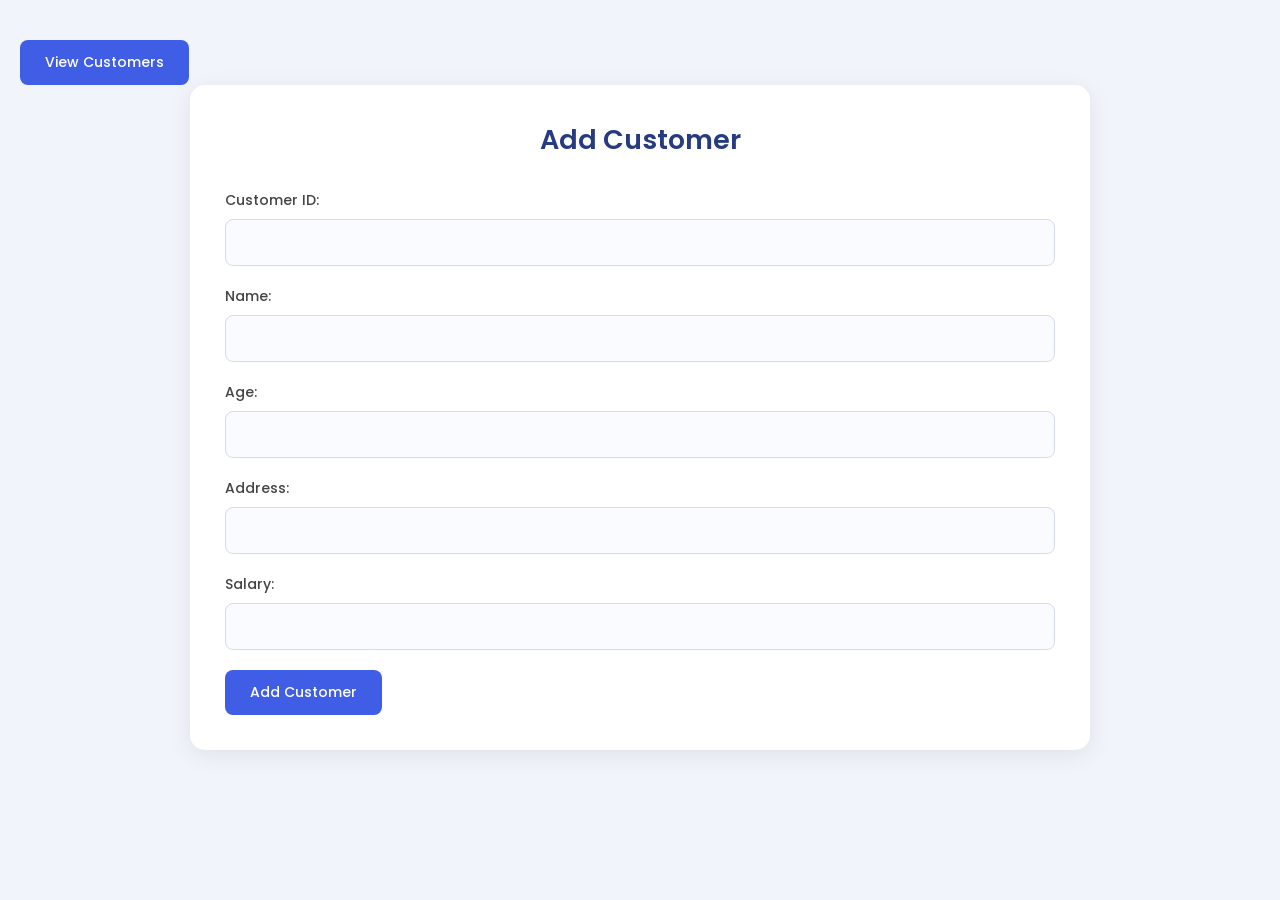
<file: index.html>
<!DOCTYPE html>
<html lang="en">
<head>
    <meta charset="UTF-8">
    <meta name="viewport" content="width=device-width, initial-scale=1.0">
    <title>Customer Management</title>
    <link rel="stylesheet" href="style.css">
</head>
<body>
<button class="btn btn-primary" onclick="window.location.href='view.html'">
    View Customers
</button>
    <div class="container">

        <h2 class="title">Add Customer</h2>

        <div class="form-group">
            <label>Customer ID:</label>
            <input type="text" id="txtId" class="form-control">
        </div>

        <div class="form-group">
            <label>Name:</label>
            <input type="text" id="txtName" class="form-control">
        </div>

        <div class="form-group">
            <label>Age:</label>
            <input type="number" id="txtAge" class="form-control">
        </div>

        <div class="form-group">
            <label>Address:</label>
            <input type="text" id="txtAddress" class="form-control">
        </div>

        <div class="form-group">
            <label>Salary:</label>
            <input type="number" id="txtSalary" class="form-control">
        </div>

        <button onclick="addCustomer()" class="btn btn-primary">
            Add Customer
        </button>

        </table>

    </div>

    <script src="app.js"></script>

</body>
</html>
</file>
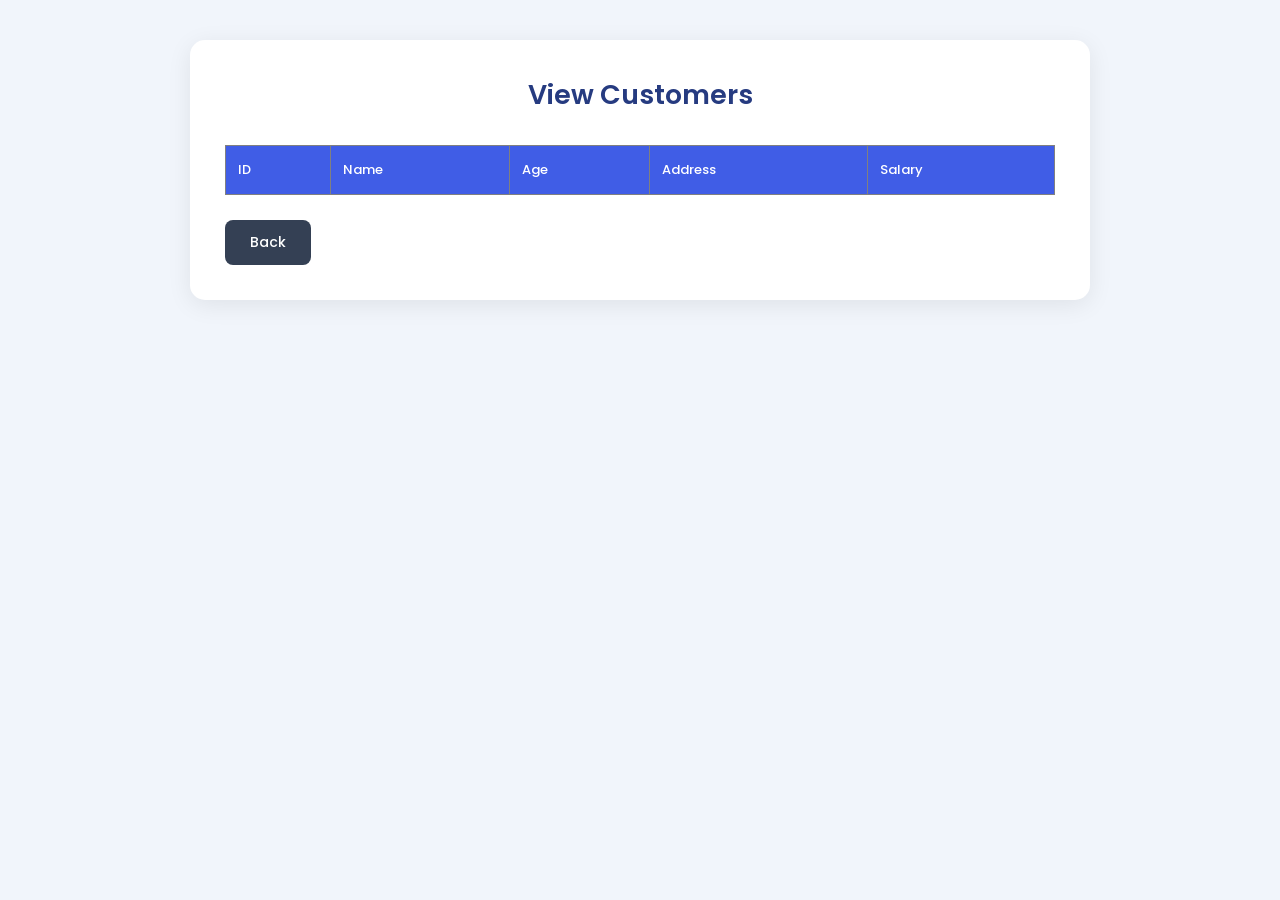
<file: view.html>
<!DOCTYPE html>
<html lang="en">
<head>
    <meta charset="UTF-8">
    <meta name="viewport" content="width=device-width, initial-scale=1.0">
    <title>View Customers</title>
    <link rel="stylesheet" href="style.css">
</head>
<body>

    <div class="container">

        <h2 class="title">View Customers</h2>

        <table class="table" border="1">

            <thead>
                <tr>
                    <th>ID</th>
                    <th>Name</th>
                    <th>Age</th>
                    <th>Address</th>
                    <th>Salary</th>
                </tr>
            </thead>

            <tbody id="customerTable"></tbody>

        </table>

        <br>

        <a href="index.html" class="btn btn-secondary">Back</a>

    </div>

    <script src="view.js"></script>

</body>
</html>
</file>
<file: style.css>
@import url('https://fonts.googleapis.com/css2?family=Poppins:wght@300;400;500;600;700&display=swap');

* {
    margin: 0;
    padding: 0;
    box-sizing: border-box;
}

body {
    font-family: 'Poppins', sans-serif;
    background-color: #f1f5fb;
    color: #333;
    padding: 40px 20px;
}

/* MAIN CONTAINER */

.container {
    max-width: 900px;
    margin: auto;
    background-color: white;
    padding: 35px;
    border-radius: 15px;
    box-shadow: 0 5px 25px rgba(0, 0, 0, 0.08);
}

/* HEADINGS */

.title {
    font-size: 27px;
    font-weight: 600;
    color: #263b80;
    text-align: center;
    margin-bottom: 30px;
}

.subtitle {
    font-size: 21px;
    color: #263b80;
    margin-top: 35px;
    margin-bottom: 20px;
}

/* FORM GROUP */

.form-group {
    margin-bottom: 20px;
}

.form-group label {
    display: block;
    font-size: 14px;
    font-weight: 500;
    margin-bottom: 8px;
    color: #444;
}

/* INPUT FIELDS */

.form-control {
    width: 100%;
    padding: 12px 15px;
    border: 1px solid #d5dbea;
    border-radius: 8px;
    font-family: 'Poppins', sans-serif;
    font-size: 14px;
    outline: none;
    background-color: #fafbff;
}

.form-control:focus {
    border-color: #536dfe;
}

/* BUTTONS */

.btn {
    display: inline-block;
    padding: 12px 25px;
    border: none;
    border-radius: 8px;
    font-family: 'Poppins', sans-serif;
    font-size: 14px;
    font-weight: 500;
    text-decoration: none;
    cursor: pointer;
    text-align: center;
}

.btn-primary {
    background-color: #405de6;
    color: white;
}

.btn-secondary {
    background-color: #344054;
    color: white;
}

/* SUCCESS MESSAGE */

.success-message {
    background-color: #d1fae5;
    color: #047857;
    border: 1px solid #6ee7b7;
    padding: 15px 20px;
    border-radius: 8px;
    margin-top: 20px;
    font-size: 14px;
    font-weight: 500;
}

.success-message span {
    font-size: 18px;
    font-weight: bold;
    margin-right: 8px;
}

/* CUSTOMER TABLE */

.table {
    width: 100%;
    border-collapse: collapse;
    margin-top: 20px;
    overflow: hidden;
}

.table thead {
    background-color: #405de6;
    color: white;
}

.table th {
    padding: 14px 12px;
    font-size: 13px;
    font-weight: 500;
    text-align: left;
}

.table td {
    padding: 13px 12px;
    font-size: 13px;
    border-bottom: 1px solid #e5e9f2;
}

.table tbody tr:nth-child(even) {
    background-color: #f4f6fc;
}

/* BACK BUTTON */

.back-button {
    margin-top: 25px;
}

/* MOBILE RESPONSIVE */

@media (max-width: 600px) {

    body {
        padding: 15px 10px;
    }

    .container {
        padding: 20px 15px;
    }

    .title {
        font-size: 22px;
    }

    .table {
        font-size: 12px;
    }

    .table th,
    .table td {
        padding: 10px 6px;
        font-size: 11px;
    }

}
</file>
